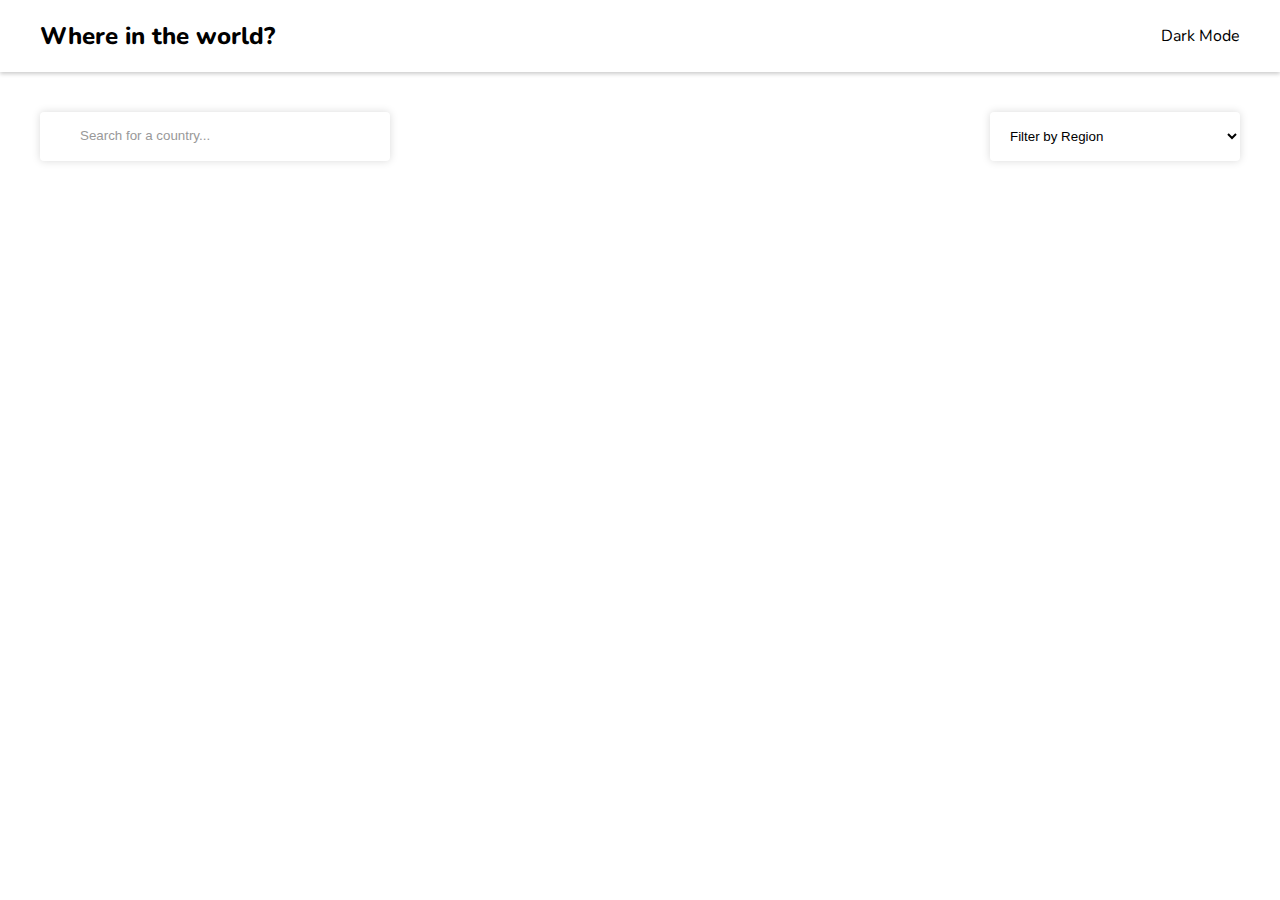
<file: index.html>
<!DOCTYPE html>
<html lang="en">

<head>
    <meta charset="UTF-8">
    <meta name="viewport" content="width=device-width, initial-scale=1.0">
    <title>Document</title>
    <link rel="stylesheet" href="https://cdnjs.cloudflare.com/ajax/libs/font-awesome/6.5.2/css/all.min.css"
        integrity="sha512-SnH5WK+bZxgPHs44uWIX+LLJAJ9/2PkPKZ5QiAj6Ta86w+fsb2TkcmfRyVX3pBnMFcV7oQPJkl9QevSCWr3W6A=="
        crossorigin="anonymous" referrerpolicy="no-referrer" />
    <link href="https://fonts.googleapis.com/css?family=Nunito:200,300,regular,500,600,800" rel="stylesheet" />
    <link rel="stylesheet" href="style.css">
</head>

<body>
    <header class="header">
        <div class="header-content">
            <h2 class="title"><a href="/">Where in the world?</a></h2>
            <p  class="theme-changer"><i class="fa-regular fa-moon"></i>&nbsp;&nbsp;Dark Mode</i></p>
        </div>
    </header>
    <main>
        <div class="search-filter-container">
            <div class="search-container">
              <i class="fa-solid fa-magnifying-glass"></i>
              <input type="text" placeholder="Search for a country...">
            </div>
            <select class="filter-by-region">
              <option hidden>Filter by Region</option>
              <option value="Africa">Africa</option>
              <option value="America">America</option>
              <option value="Asia">Asia</option>
              <option value="Europe">Europe</option>
              <option value="Oceania">Oceania</option>
            </select>
          </div>
        <div class="countries-container"></div>
    </main>
    <script src="script.js"></script>
</body>

</html>
</file>
<file: style.css>
*{
    box-sizing: border-box;
}
body {
    --background-color: white;
    --text-color: black;
    --elements-color: white;
    margin: 0;
    font-family: Nunito, sans-serif;
    background-color: var(--background-color);
    color: var(--text-color);
}

body.dark {
    --background-color: hsl(207, 26%, 17%); 
    --text-color: white;
    --elements-color: hsl(209, 23%, 22%);
}
main{
    padding: 24px;
}
.title{
    font-weight: 800;
}
a{
    text-decoration-line:none ;
    color: inherit;
}
.header-content{
    display: flex;
    align-items: center;
    justify-content: space-between;
    max-width: 1200px;
    margin-inline: auto;
    
}
.theme-changer {
    cursor: pointer;
}
.header{
    box-shadow: 0 2px 4px 0px rgba(0,0,0,0.2);
    padding-inline:24px ;
    background-color: var(--elements-color);
}
.countries-container{
    max-width: 1200px;
    margin-inline: auto;
    margin-top: 15px;
    display: flex;
    gap: 64px;
    flex-wrap: wrap;
    justify-content: space-between;
}
.country-card{
    display: inline-block;
    width: 250px;
    border-radius: 8px;
    box-shadow: 0 0 8px 0px rgba(0,0,0,0.2);
    overflow: hidden;
    padding-bottom: 22px;
    transition: all 0.2s ease-in-out;
    background-color: var(--elements-color);
}
.country-card:hover {
    transform: scale(1.02);
    box-shadow: 0 0 16px 0px rgba(0,0,0,0.2);
}
.country-card img{
    width: 100%;
}
.card-text{
    padding-inline: 16px;
}
.card-text p{
    margin-block: 9px;
}
.card-title{
    font-size: 23px;
    margin-block: 16px;
}

.search-filter-container {
    max-width: 1200px;
    margin-inline: auto;
    margin-top: 16px;
    margin-bottom: 48px;
    display: flex;
    justify-content: space-between;
    gap: 24px;
}

.search-container {
    box-shadow: 0 0 8px 0px rgba(0, 0, 0, 0.15);
    max-width: 350px;
    width: 100%;
    border-radius: 4px;
    padding-left: 24px;
    color: #999;
    overflow: hidden;
    background-color: var(--elements-color);
    color: var(--text-color);
}

.search-container input {
    border: none;
    outline: none;
    padding: 16px;
    width: 90%;
    background-color: inherit;
    color: inherit;
}

.search-container input::placeholder {
    color: #999;
}

.filter-by-region {
    width: 250px;
    padding: 16px;
    border: none;
    outline: none;
    box-shadow: 0 0 8px 0px rgba(0, 0, 0, 0.15);
    border-radius: 4px;
    background-color: var(--elements-color);
    color: var(--text-color);
}

@media(max-width:768px){
    .countries-container{
        justify-content: center;
    }
    .title{
        font-size: 16px;
    }
    .header-content{
        font-size: 12px;
    }
    .search-filter-container {
        flex-direction: column;
    }
    
}
</file>
